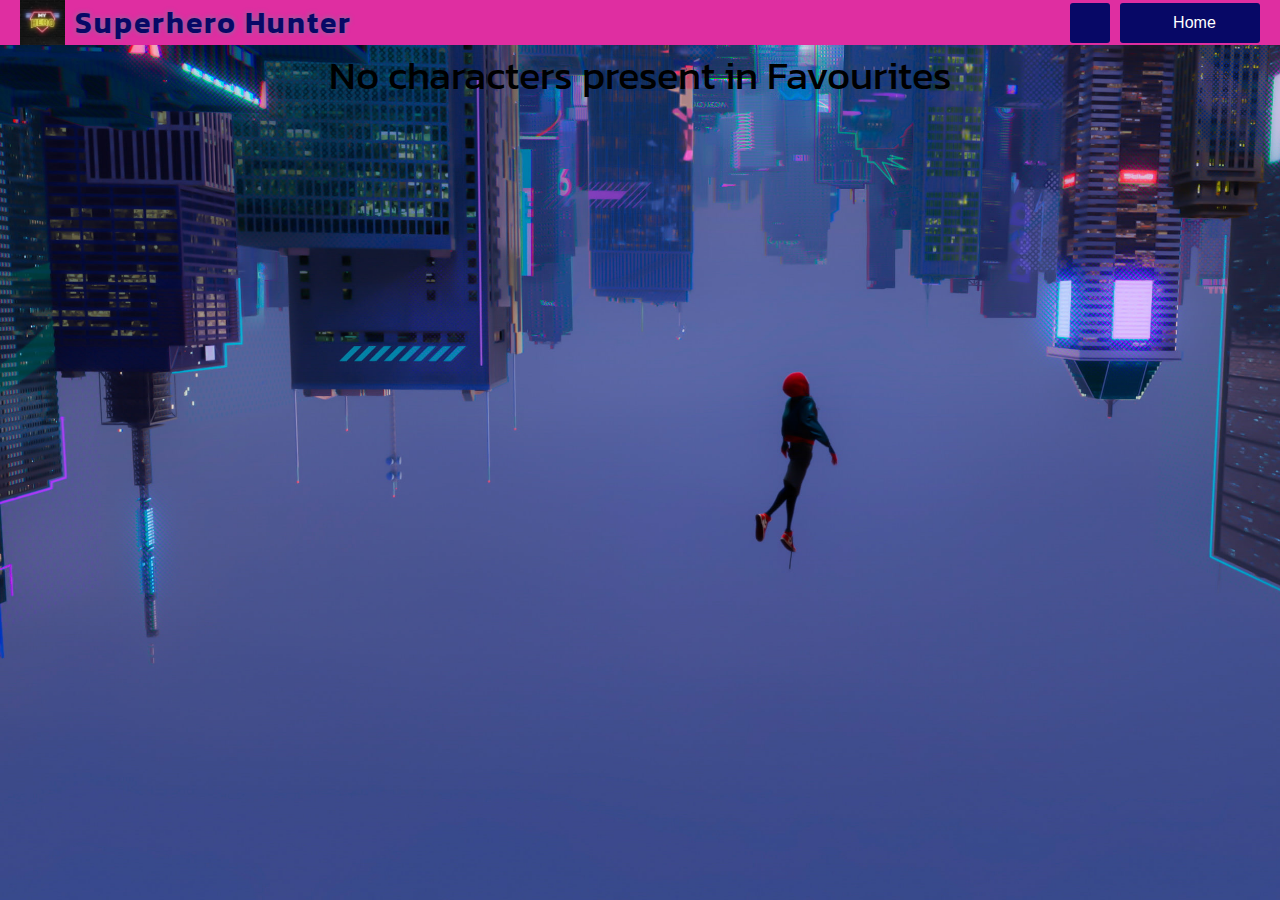
<file: favourite.html>
<!DOCTYPE html>
<html lang="en" id="root" color-scheme="light">

<head>
     <meta charset="UTF-8">
     <meta http-equiv="X-UA-Compatible" content="IE=edge">
     <meta name="viewport" content="width=device-width, initial-scale=1.0">
     <link rel="shortcut icon" href="./assets/icon.jpeg" type="image/x-icon">
     <title>Superhero Hunter</title>

     <!-- ------- Google fonts --------->

     <link rel="preconnect" href="https://fonts.googleapis.com">
     <link rel="preconnect" href="https://fonts.gstatic.com" crossorigin>
     <link href="https://fonts.googleapis.com/css2?family=Kanit:ital,wght@0,200;0,300;0,600;0,900;1,100;1,200;1,300;1,800&display=swap"
          rel="stylesheet">

     <!------- fontawesome ------->

     <link rel="stylesheet" href="https://cdnjs.cloudflare.com/ajax/libs/font-awesome/6.2.0/css/all.min.css"
          integrity="sha512-xh6O/CkQoPOWDdYTDqeRdPCVd1SpvCA9XXcUnZS2FmJNp1coAFzvtCN9BmamE+4aHK8yyUHUSCcJHgXloTyT2A=="
          crossorigin="anonymous" referrerpolicy="no-referrer" />

     <!------- Custom Stylesheet ------->

     <link rel="stylesheet" href="./css/index.css">
     <link rel="stylesheet" href="./css/favourite.css">
</head>

<body>

     <!------- Navbar ------->

     <nav class="flex-row navbar">
          <!-------  Icon and Name ------->
          <div class="flex-row navbar-brand">
               <img class="logo" src="./assets/favLogo.webp" alt="">
               <a href="./index.html">
                    <span>Superhero Hunter</span>
               </a>
          </div>
          <!------- Theme Button and Favourites Button ------->

          <div class="flex-row favAndTheme-btn">
               <button id="theme-btn" class="btn"><i class="fa-solid fa-moon"></i></button>
               <a class="flex-row link-to-different-page" href="./index.html">
                    <button class="btn fav-btn"> <i class="fa-solid fa-house"></i> &nbsp; Home</button>
               </a>
          </div>
     </nav>

     <div class="favourite-characters">
          <div class="flex-row cards-container" id="container">
          
          </div>
     </div>

     <span data-visiblity="hide" class="remove-toast">Removed From Favourites</span>

     <script src="./javaScript/favourite.js"></script>

</body>

</html>
</file>
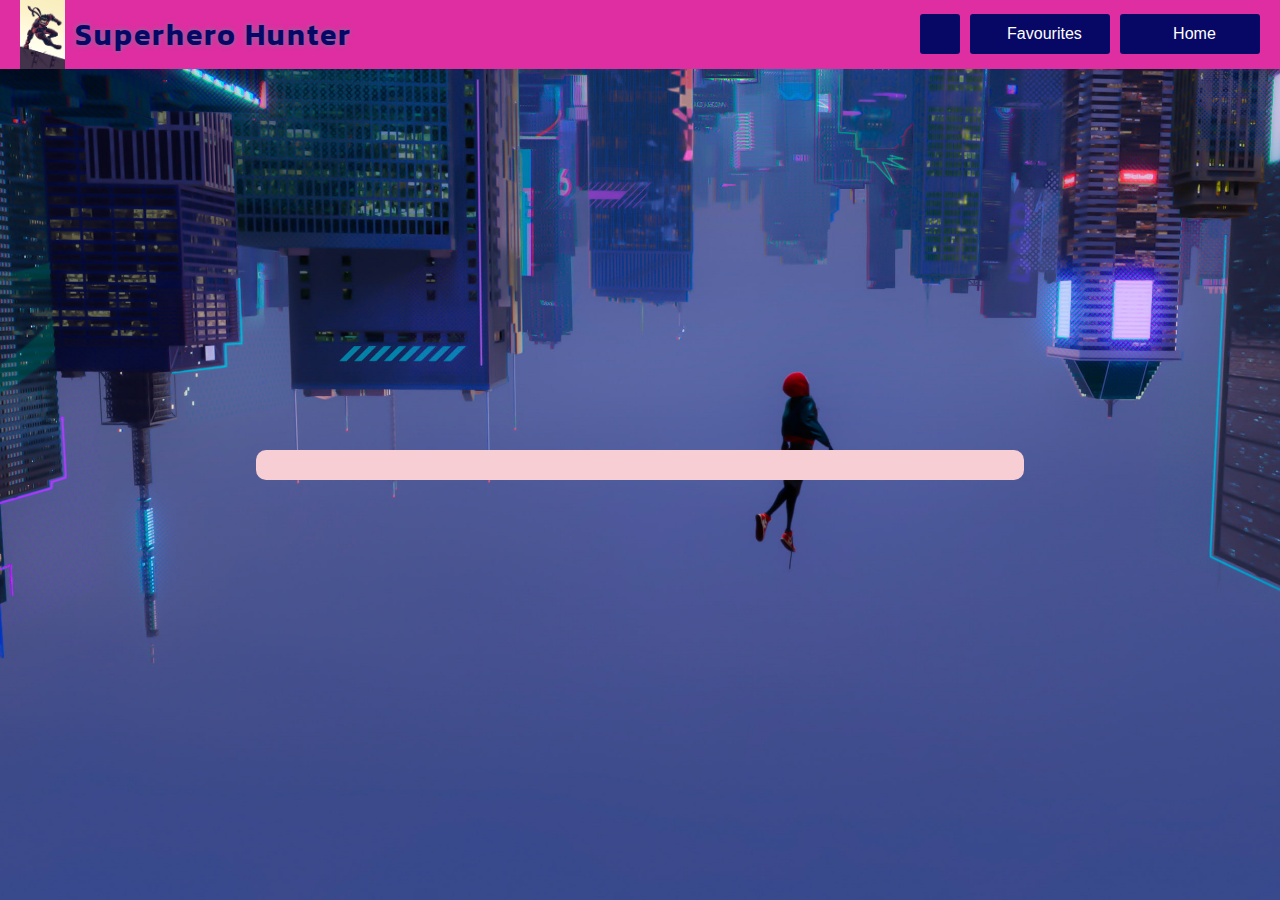
<file: moreInfo.html>
<!DOCTYPE html>
<html lang="en" id="root" color-scheme="light">

<head>
     <meta charset="UTF-8">
     <meta http-equiv="X-UA-Compatible" content="IE=edge">
     <meta name="viewport" content="width=device-width, initial-scale=1.0">
     <link rel="shortcut icon" href="./assets/icon.jpeg" type="image/x-icon">
     <title id="page-title">Superhero Hunter</title>

     <!------- Google fonts ------->

     <link rel="preconnect" href="https://fonts.googleapis.com">
     <link rel="preconnect" href="https://fonts.gstatic.com" crossorigin>
     <link href="https://fonts.googleapis.com/css2?family=Kanit:ital,wght@0,200;0,300;0,600;0,900;1,100;1,200;1,300;1,800&display=swap"
          rel="stylesheet">

     <!------- fontawesome ------->

     <link rel="stylesheet" href="https://cdnjs.cloudflare.com/ajax/libs/font-awesome/6.2.0/css/all.min.css"
          integrity="sha512-xh6O/CkQoPOWDdYTDqeRdPCVd1SpvCA9XXcUnZS2FmJNp1coAFzvtCN9BmamE+4aHK8yyUHUSCcJHgXloTyT2A=="
          crossorigin="anonymous" referrerpolicy="no-referrer" />

     <!------- Custom Stylesheet ------->

     <link rel="stylesheet" href="./css/index.css">
     <link rel="stylesheet" href="./css/moreInfo.css">
</head>

<body>

     <!------- Navbar ------->

     <nav class="flex-row navbar">

          <!-------  Icon and Name ------->

          <div class="flex-row navbar-brand">
               <img class="logo" src="./assets/icon.png" alt="">
               <a href="./index.html">
                    <span>Superhero Hunter</span>
               </a>
          </div>
          <!------- Theme Button and Favourites Button ------->

          <div class="flex-row favAndTheme-btn">
               <button id="theme-btn" class="btn"><i class="fa-solid fa-moon"></i></button>
               <a class="flex-row link-to-different-page" href="./favourite.html">
                    <button class="btn fav-btn"> <i class="fa-solid fa-heart fav-icon"></i> &nbsp; Favourites</button>
               </a>
               <a class="flex-row link-to-different-page" href="./index.html">
                    <button class="btn fav-btn"> <i class="fa-solid fa-house"></i> &nbsp; Home</button>
               </a>
          </div>
     </nav>

     <!------- Info Container ------->
     <div class="flex-row info">
          <section class="flex-col" id="info-container">             
          </section>
     </div>

     
     <!------- Toasts for notifying user that character is added or removed from favourites ------->
     <span data-visiblity="hide" class="fav-toast">Added To Favourites</span>
     <span data-visiblity="hide" class="remove-toast">Removed From Favourites</span>

     <!------- External Script file ------->
     <script defer src="./javaScript/moreInfo.js"></script>
</body>

</html>
</file>
<file: css/index.css>
* {
    margin: 0;
    padding: 0;
    box-sizing: border-box;
    
   
}

:root{
    /* -------> Light Mode Colors <------- */

    --navbar-light-background-color: rgb(223, 46, 161);
    --navbar-light-color: #66074d;
    --searchBar-light-box-shadow: #0d920f;
    --background-light-image: url('../assets/background.jpg');
   
    
    /* -------> Dark Mode Colors <------- */

    --navbar-dark-background-color:rgb(80, 78, 78);
    --navbar-dark-color: rgb(154, 154, 192);
    --navbar-dark-box-shadow:  #ede9eb;
    --searchBar-dark-box-shadow: #ede9eb;
    --background-dark-image: url('../assets/backgroundDark.jpg')
    
    
}

[color-scheme="dark"]{
    --background-color: var(--background-dark-color);
    --navbar-background-color: var(--navbar-dark-background-color);
    --navbar-color: var(--navbar-dark-color);
    --navbar-box-shadow: var(--navbar-dark-box-shadow);
    --searchBar-box-shadow: var(--searchBar-dark-box-shadow);
    --text-color: var(--text-dark-color);
    --background-image:var(--background-dark-image);
    
}

[color-scheme="light"]{
    --background-image:var(--background-light-image);
    --background-color: var(--background-light-color);
    --navbar-background-color: var(--navbar-light-background-color);
    --navbar-color: var(--navbar-light-color);
    --searchBar-box-shadow: var(--searchBar-light-box-shadow);
    --text-color: var(var(--text-light-color));
}


body {
    background-image: var(--background-image);
    background-color: var(--background-color);
    font-family: 'Kanit', sans-serif;
    align-items: center;
    height: 100vh;
    width: 100vw;
    background-size: cover;
   
}

.flex-row {
    display: flex;
    flex-direction: row;
}

.flex-col {
    display: flex;
    flex-direction: column;
}

/* -------> Navbar <------- */

/* -------> Left Side <-------*/
.navbar {
    justify-content: space-between;
    align-items: center;
    width: 100%;
    background-color: var(--navbar-background-color);
    box-shadow: 0px 0px 7px 0px var(--navbar-box-shadow);
    font-weight: 600;
    letter-spacing: 2px;
    text-shadow: 0px 0px 5px #707d9d;
    font-size: 30px;
    padding: 0 20px;
    
}

.navbar-brand {
    align-items: center;
    gap: 10px;
}

.navbar-brand a{
    text-decoration: none;
    color: var(--navbar-color);
}

/* -------> Right Side <-------*/
.logo {
    width: 3%;
    min-width: 45px;
}

.favAndTheme-btn {
    align-items: center;
    gap: 10px;
}

.link-to-different-page{
    justify-content: center;
    text-decoration: none;
}

.btn {
    border: none;
    outline: none;
    padding: 10px;
    background-color: var(--navbar-color);
    border-radius: 3px;
    color: #fff;
    height: 40px;
    font-size: 16px;
    cursor: pointer;

}

#theme-btn {
    width: 40px;
}

#theme-btn i {
    font-size: 20px;
    
}

.fav-btn {
    font-size: 16px;
    width: 140px;
}

.fav-icon {
    color: 1fff;
}

.bg-right-side-img {
    position: fixed;
    right: 0;
    bottom: 0;
    height: 90%;
    filter: blur(2px);
}

/* -------> Search Bar and Results <------- */

.search-bar-container {
    display: flex;
    align-items: center;
    justify-content: center;
    height: 50px;
}

.search-icon-container {
    background: var(--navbar-background-color);
    box-shadow: 0px 0px 7px 0px var(--searchBar-box-shadow);
    color: #fff;
    height: 50px;
    width: 50px;
    display: flex;
    align-items: center;
    justify-content: center;
    font-size: 20px;
    margin-top: 50px;
    border-radius: 10px 0 0 10px;
}

.searchBar-items {
    min-width: 40%;
}

#search-bar {
    background: var(--navbar-background-color);
    color: #fff;
    min-width: 550px;
    height: 50px;
    font-size: 20px;
    border: none;
    border-left:5px solid var(--navbar-color); 
    box-shadow: 0px 0px 7px 0px var(--searchBar-box-shadow);
    border-radius: 0 10px 10px 0;
    outline: none;
    padding: 10px;
    letter-spacing: 2px;
    margin-top: 50px;
    z-index: 1;
}

input::placeholder {
    color: #fff;
    font-size: 20px;
}

.img-info {
    gap: 10px;
}

.img-info img {
    width: 65px;
}

#search-results {
    min-width: 435px;
    margin-top: 30px;
    list-style: none;
    z-index: 2;
    backdrop-filter: blur(4px);
}

#search-results li {
    background: rgba(56, 56, 56, 0.6);
    height: 100px;
    color: white;
    width: 100%;
}

#search-results li .hero-name {
    transition: all 0.2s ease;
    cursor: pointer;

}

#search-results li:hover .hero-name {
    color: yellow;
}

.single-search-result {
    padding: 0 5px;
    justify-content: space-between;
    align-items: center;
    gap: 10px;
    border: 1px solid black;
    width: inherit;
}

.character-info {
    text-decoration: none;
    color: white;
}

.hero-info {
    display: flex;
    align-items: center;
}

.hero-name {
   
    font-size: 26px;
}

.buttons {
    gap: 5px;
    padding: 0 10px;
}

/* -------> Toast for notification <------- */

.fav-toast,
.remove-toast {
    position: absolute;
    bottom: 100px;
    font-size: 24px;
    width: 350px;
    color: white;
    letter-spacing: 1px;
    padding: 10px 20px;
    z-index: 2;
    text-align: center;
    left: 0;
    right: 0;
    margin: auto;
    border-radius: 5px;
}

.fav-toast[data-visiblity="show"],
.remove-toast[data-visiblity="show"] {
    display: block;
}

.fav-toast[data-visiblity="hide"],
.remove-toast[data-visiblity="hide"] {
    display: none;
}

.fav-toast {
    background-color: #20B130;
    box-shadow: 0px 0px 3px 3px white;
}

.remove-toast {
    background-color:red;
    box-shadow: 0px 0px 3px 3px white;
}


/* -------> Media Queries for different screen sizes <------- */

@media screen and (max-width: 576px) {

    #search-bar {
         min-width: 435px;
    }

    .navbar {
         flex-direction: column;
         gap: 10px;
         padding: 10px 0;
    }

    .navbar-brand {
         display: flex;
         flex-direction: column;

    }

    .navbar-brand span {
         margin-top: -35px;
    }

    .logo {
         width: 25%;
         min-width: 45px;
    }
}
</file>
<file: css/favourite.css>
/* -------> CSS for the favourite page <------- */

:root{ 
    --navbar-light-color: #070866;  
    --navbar-dark-color: rgb(186, 104, 118); 
}

[color-scheme="dark"]{ 
    --navbar-color: var(--navbar-dark-color); 
}

[color-scheme="light"]{ 
    --navbar-color: var(--navbar-light-color); 
}

body{
    overflow-x: hidden;
}

.cards-container{
    justify-content: space-evenly;
    flex-wrap: wrap;
    overflow: hidden;
}
.character-info .btn{ 
    width: 100%;
}

.card{
    background-color: rgb(248, 206, 213);
    height: 484px;
    width: 250px;
    margin: 40px 25px;
    text-align: center;
    border: 1px solid black;
    border-radius: 10px;
    gap: 5px;
    z-index: 2;
    backdrop-filter: blur(3px);
}

.card img{
    border-radius: 10px 10px 0 0;
}

.name{
    font-size: 20px;
}

.remove-btn{
    border-radius: 0 0 10px 10px;
}

.no-characters{
    font-size: 40px;
    color: var(--text-color);
}
</file>
<file: css/moreInfo.css>
/* CSS for the more information page */

:root{ 
    --navbar-light-color: #070866;  
    --navbar-dark-color:  rgb(186, 104, 118); 
}

[color-scheme="dark"]{ 
    --navbar-color: var(--navbar-dark-color); 
}

[color-scheme="light"]{ 
    --navbar-color: var(--navbar-light-color); 
}

body {
    width: 100vw;
    height: 100vh;
}

.info {
    justify-content: center;
    align-items: center;
    height: 88%;
}

#info-container {
    background-color: rgb(248, 206, 213);
    width: 60%;
    height: auto;
    gap: 15px;
    padding: 15px 50px;
    backdrop-filter: blur(2px);
    border-radius: 10px;
}

.hero-name {
    justify-content: center;
}

.hero-img-and-more-info {
    gap: 30px;
}

.hero-img {
    width: 20%;
    height: auto;
    min-width: 120px;
}

.more-info {
    gap: 15px;
    font-size: 1.3rem;
}

.id,.comics,.series,.stories {
    gap: 5px;
}

.hero-discription{
    font-size: 1.1rem;
}
.hero-discription b{
    font-size: 1.3rem;
}

.bg-img {
    z-index: -1;
}

@media screen and (max-width: 678px) {
    .hero-img-and-more-info{
         flex-direction: column;
         align-items: center;
    }
    .hero-discription{
         text-align: center;
    }
    #info-container{
         width: 85%;
    }
    #landscapeImage{
         width:100%
    }
    .info{
         height: 100vh;
    }
    .more-info{
         gap: 0px;
    }
}
</file>
